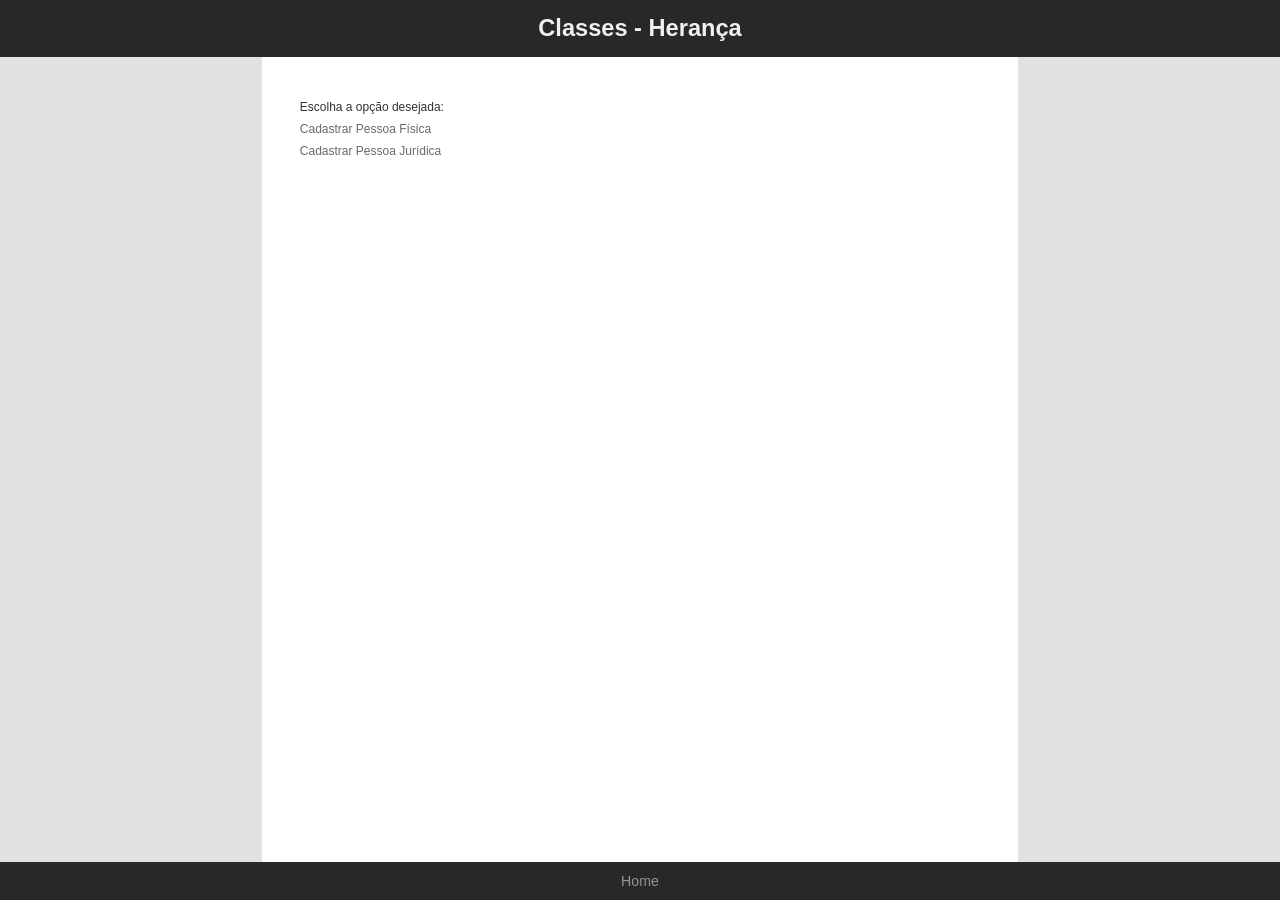
<file: src/public/index.html>
<!DOCTYPE html>
<html lang="pt-BR">

<head>
    <meta charset="UTF-8">
    <meta http-equiv="X-UA-Compatible" content="IE=edge">
    <meta name="viewport" content="width=device-width, initial-scale=1.0">

    <title></title>

    <link rel="shortcut icon" href="./img/favicon.ico" type="image/x-icon">
    <link rel="stylesheet" href="./css/estilos.css">
</head>

<body>

    <header>
        <h1>Classes - Herança</h1>
    </header>

    <main>
        <label style="font-size: 12px;"> Escolha a opção desejada:</label>
        <br>
        <a href=pessoa-fisica.html>Cadastrar Pessoa Física</a>
        <br>
        <a href=pessoa-juridica.html>Cadastrar Pessoa Jurídica</a>
    </main>

    <footer>
        <p>
           <a href="index.html"> Home</a>
          </p>
    </footer>

</body>

</html>
</file>
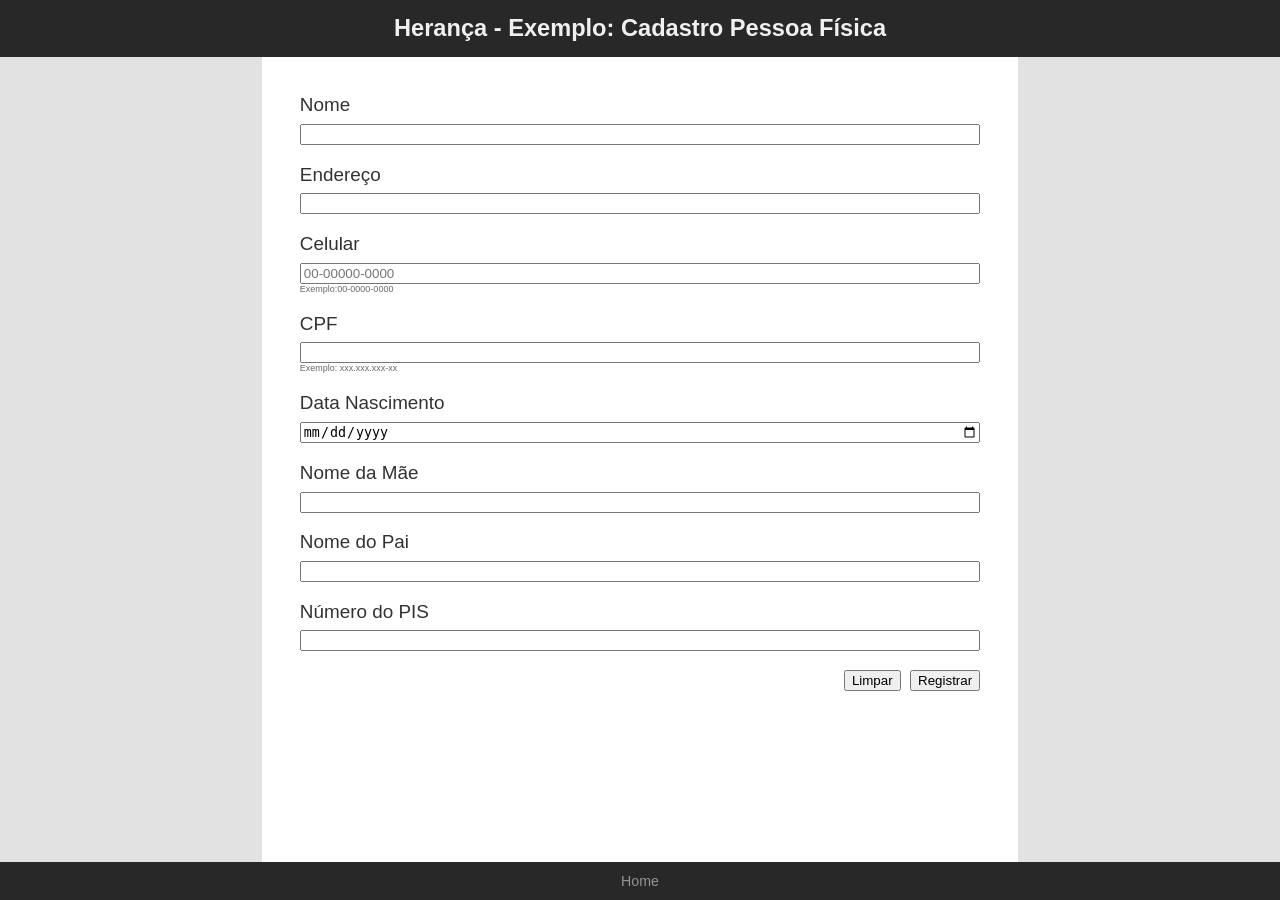
<file: src/public/pessoa-fisica.html>
<!DOCTYPE html>
<html lang="pt-BR">

<head>
    <meta charset="UTF-8">
    <meta http-equiv="X-UA-Compatible" content="IE=edge">
    <meta name="viewport" content="width=device-width, initial-scale=1.0">

    <title></title>
   
    <link rel="shortcut icon" href="./public/img/favicon.ico" type="image/x-icon">
    <link rel="stylesheet" href="./css/estilos.css">
 
    <script type="module" src="../services/js/app-fisica.js"></script>
    <script type="module" src="../domain/PessoaFisica.js"></script>
    <script type="module" src="../domain/Pessoa.js"></script>
</head>

<body>

    <header>
        <h1>Herança - Exemplo: Cadastro Pessoa Física  </h1>
    </header>

    <main>
        <form id="formulario-pessoa" class="formulario" autocomplete="off">

            <label for="t-nome">Nome</label>
            <input type="text" minlength="3" name="nome" id="t-nome">

            <label for="t-endereco">Endereço</label>
            <input type="text" name="endereco" id="t-endereco">

            <label for="t-telefone">Celular</label>
            <input type="tel" name="telefone" id="t-telefone" 
            placeholder="00-00000-0000"  pattern="[0-9]{2}-[0-9]{5}-[0-9]{4}">
            <small>Exemplo:00-0000-0000</small>

            <label for="t-cpf">CPF</label>
            <input type="text" name="cpf" id="t-cpf">
            <small>Exemplo: xxx.xxx.xxx-xx</small>

            <label for="t-data">Data Nascimento</label>
            <input type="date" name="data" id="t-data">

            <label for="t-nome-mae">Nome da Mãe</label>
            <input type="text" name="nome-mae" id="t-nome-mae">

            <label for="t-nome-pai">Nome do Pai</label>
            <input type="text" name="nome-pai" id="t-nome-pai">

            <label for="t-pis">Número do PIS</label>
            <input type="number" name="pis" id="t-pis">

            <div class="botoes">
                <input type="button" id="t-btn-limpar" value="Limpar">
                <input type="submit" id="t-btn-registrar" value="Registrar">
            </div>

        </form>

        <ul id="lista-pessoas" class="lista">
        </ul>

    </main>

    <footer>
        <p>
           <a href="index.html">Home</a>
          </p>
    </footer>

</body>

</html>
</file>
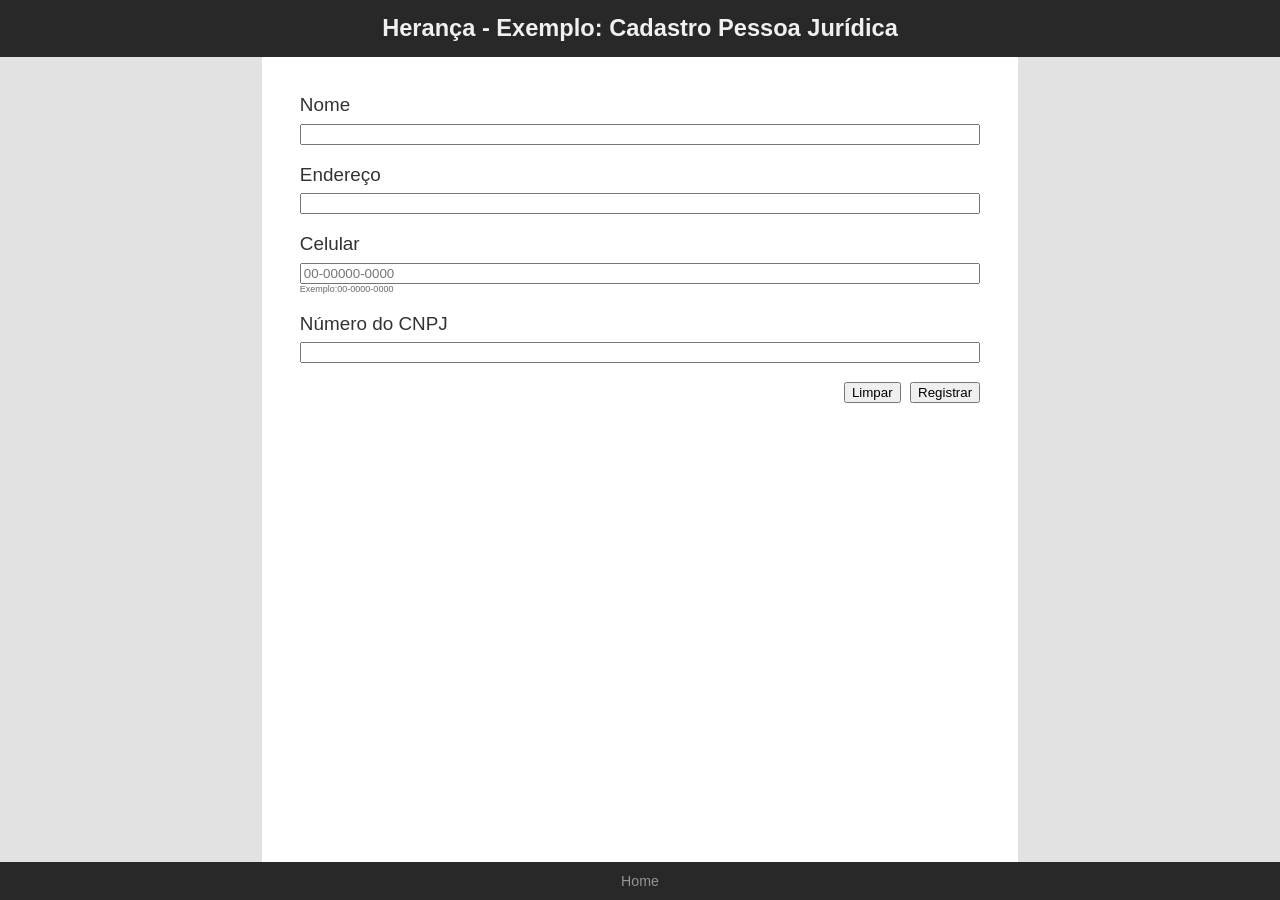
<file: src/public/pessoa-juridica.html>
<!DOCTYPE html>
<html lang="pt-BR">

<head>
    <meta charset="UTF-8">
    <meta http-equiv="X-UA-Compatible" content="IE=edge">
    <meta name="viewport" content="width=device-width, initial-scale=1.0">

    <title></title>

    <link rel="shortcut icon" href="./public/img/favicon.ico" type="image/x-icon">
    <link rel="stylesheet" href="./css/estilos.css">

    <script type="module" src="../services/js/app-juridica.js"></script>
    <script type="module" src="../domain/PessoaJuridica.js"></script>
    <script type="module" src="../domain/Pessoa.js"></script>
</head>

<body>

    <header>
        <h1>Herança - Exemplo: Cadastro Pessoa Jurídica</h1>
    </header>

    <main>
        <form id="formulario-pessoa" class="formulario">

            <label for="t-nome">Nome</label>
            <input type="text" name="nome" id="t-nome">
 
            <label for="t-endereco">Endereço</label>
            <input type="text" name="endereco" id="t-endereco">

            <label for="t-telefone">Celular</label>
            <input type="tel" name="telefone" id="t-telefone" 
            placeholder="00-00000-0000"  pattern="[0-9]{2}-[0-9]{5}-[0-9]{4}">
            <small>Exemplo:00-0000-0000</small>

            <label for="t-cnpj">Número do CNPJ</label>
            <input type="text" name="cnpj" id="t-cnpj">

            <div class="botoes">
                <input type="button" id="t-btn-limpar" value="Limpar">
                <input type="submit" id="t-btn-registrar" value="Registrar">
            </div>

        </form>

        <ul id="lista-pessoas" class="lista">
        </ul>

    </main>

    <footer>
        <p>
           <a href="index.html">Home</a>
          </p>
    </footer>

</body>

</html>
</file>
<file: src/public/css/estilos.css>
@import "reset.css";
@import "leiaute.css";
@import "formulario.css";
</file>
